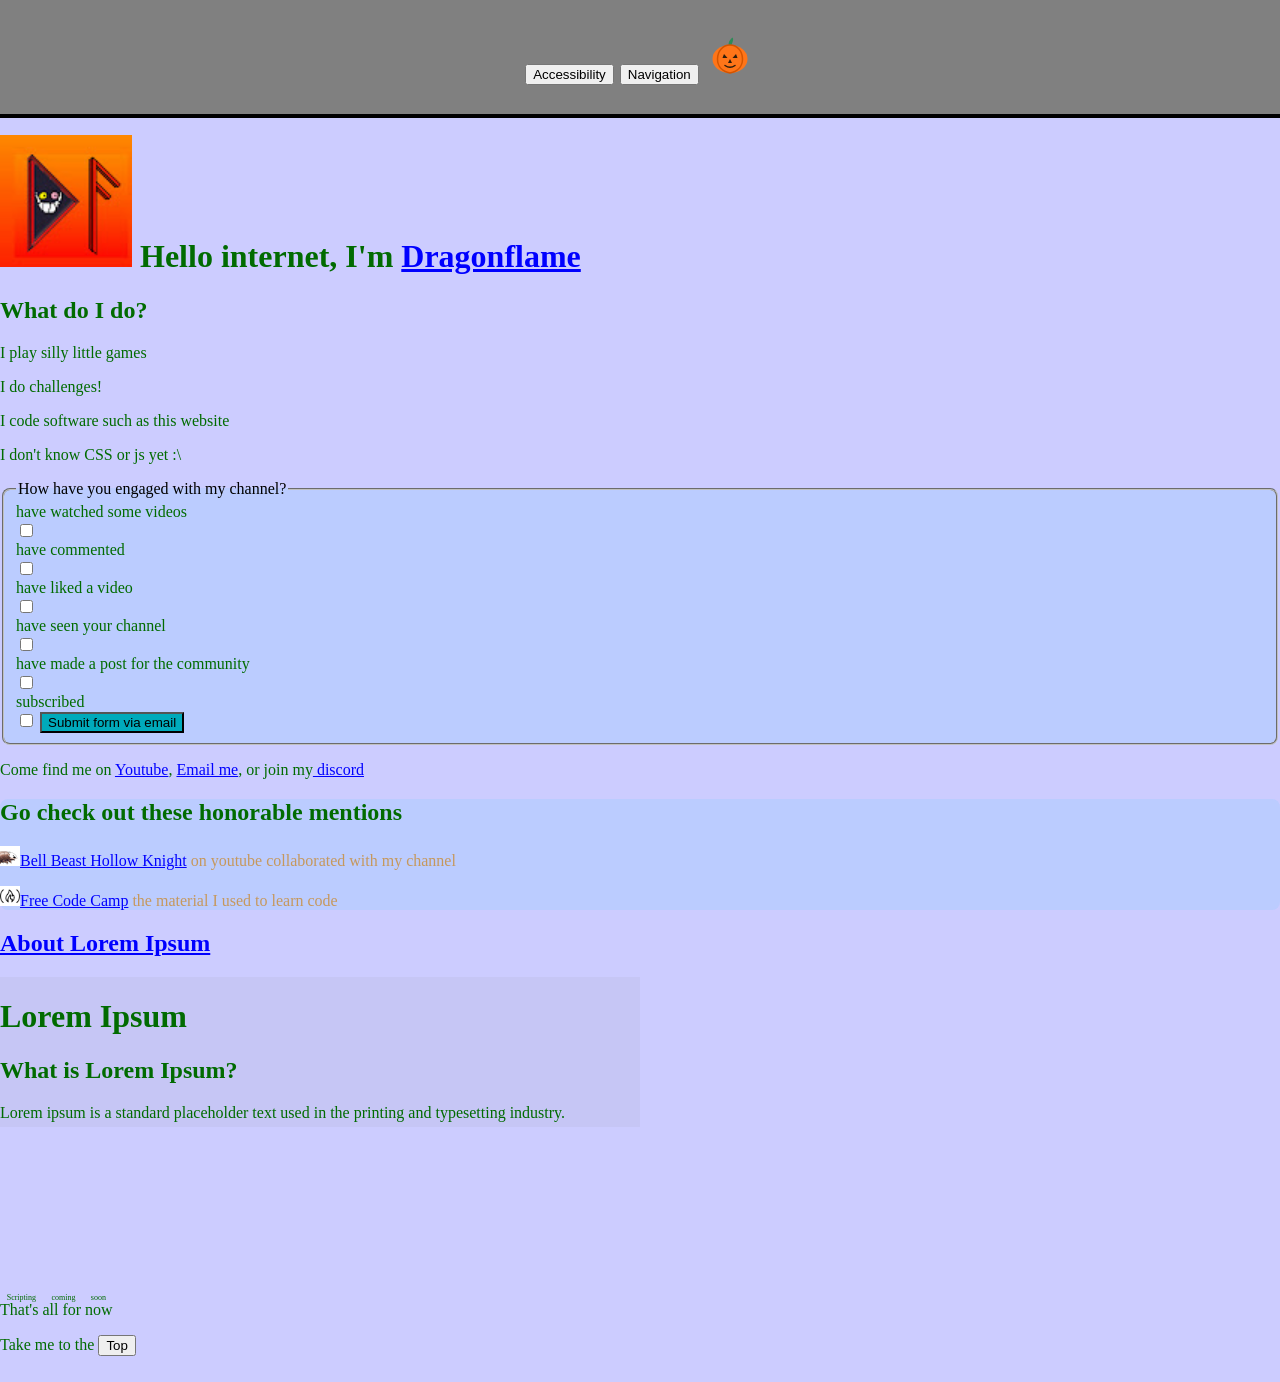
<file: index.html>
<!DOCTYPE html>
<html lang="en">
  <head>
    <meta http-equiv="Content-Security-Policy" content="upgrade-insecure-requests">
    <meta charset="UTF=8">
    <title>Dragonflame</title>
    <link rel="stylesheet" href="./style.css">
    <meta property="og:title" content="The webpage for Dragonflamegamez on youtube">
    <meta property="og:url" content="https://dragonflame.netlify.app">
    <meta property="og:description" content="I learned how to code so we have a website for my channel now--YIPPEE">
    <meta property="og:image" content="https://dragonflame.netlify.app/Profile.jpg">
    <link rel="icon" href="./Profile.jpg" type="image/jpeg">
    <meta name="description" content="I learned how to code so we have a website for my channel now--YIPPEE">
  </head>
  <body>
    <nav class="header-div">
      <p> <button onclick="document.getElementById('Accessibility').showModal()">Accessibility</button> <button onclick="document.getElementById('Goto').showModal()">Navigation</button> <img src="./pumpkin.svg" alt="" width="50" height="50" aria-hidden="true"></p>
    </nav>
    <main>
      <dialog id="Goto">
        <h3>Navigation</h3>
        <a href="#about" style="margin: 5px">About me</a><br>
        <a href="#form" style="margin: 5px">Forms</a><br>
        <a href="#shout" style="margin: 5px">Shoutout</a><br>
        <a href="./watch.html" style="margin: 5px">Watch</a><br>
        <a href="./code.html" style="margin: 5px">Learn to code</a><br>
        <a href="#" style="margin: 5px">Home</a>
        <form method="dialog">
          <button>Close</button>
        </form>
      </dialog>
      <dialog id="Accessibility">
        <h3>Accessibility</h3>
        <p>Sorry, no accessibility toggles yet, come back soon.</p>
        <form method="dialog">
          <button>Close</button>
        </form>
      </dialog>
      <h1><img src="./Profile.jpg" alt="Stylized initials of DF" width="132" height="132" aria-hidden="true"> Hello internet, I'm <a href="https://youtube.com/@dragonflamegamez">Dragonflame</a></h1>

      <section class="wdid" id="about">

      <h2>What do I do?</h2>
      <p>I play silly little games</p>
      <p>I do challenges!</p>
      <p>I code software such as this website</p>

      <p>I don't know CSS or js yet :\</p>

      <fieldset class="box" id="form">
        <legend class="engaged-legend">How have you engaged with my channel?</legend>
        <form action="mailto:loganereman2013@gmail.com" method="post" enctype="text/plain">
          
          <label for="f1" class="breakthis">have watched some videos</label>
          <input type="checkbox" name="Watched some videos" value="1" id="f1">
          <label for="f2" class="breakthis">have commented</label>
          <input type="checkbox" name="Commented" value="1" id="f2">
          <label for="f3" class="breakthis">have liked a video</label>
          <input type="checkbox" name="Liked" value="1" id="f3">
          <label for="f4" class="breakthis">have seen your channel</label>
          <input type="checkbox" name="Seen channel" value="1" id="f4">
          <label for="f5" class="breakthis">have made a post for the community</label>
          <input type="checkbox" name="Posted for community" value="1" id="f5">
          <label for="f6" class="breakthis">subscribed</label>
          <input type="checkbox" name="Subscribed" value="1" id="f6">
          <button type="submit" id="submit" class="Button">
          <label for="submit">Submit form via email</label>
        </form>
      </fieldset>

      </section>

      <section id="Youtube">
        
        <p>Come find me on <a href="https://youtube.com/@dragonflamegamez" target="_blank">Youtube</a>, <a href="mailto://loganereman2013@gmail.com">Email me</a>, or join my<a href="https://discord.gg/fqnWhUD2yz"> discord</a></p>
      </section>

      <section class="box" id="shout">
        <h2>Go check out these honorable mentions</h2>
        <p class="Big"><img src="./Bell.jpg" height="20" width="20" alt="Bell Beast from the game Silk Song" aria-hidden="true"><a href="https://youtube.com/@bellbeasthollowknight" >Bell Beast Hollow Knight</a> on youtube collaborated with my channel</p>
        <p class="Big"><img src="./FCC.jpeg" height="20" width="20" alt="freeCodeCamp" aria-hidden="true"><a href="https://www.youtube.com/channel/UClAYNzR9obIhzxEHhS5_fcA" >Free Code Camp</a> the material I used to learn code</p>
      </section>
    <a target="_blank" href="./lorem.html" scrolling="no"><h2>About Lorem Ipsum</h2></a>
    <iframe title="Lorem Ipsum" src="./lorem.html" width="50%" height="100%"></iframe>
    </main>
    <iframe title="All of my videos" src="https://www.youtube.com/embed/videoseries?list=UULFNNibeUnDLKCc7oOPMulorQ&rel=0" allow="accelerometer; autoplay; clipboard-write; encrypted-media; gyroscope; picture-in-picture" allowfullscreen>

    </iframe>
  </body>
  <footer>
    <p><ruby>That's all for now <rt>Scripting coming soon</rt></ruby></p>
    <p>Take me to the <a href="#"><button>Top</button></a></p>
  </footer>
  <a class="hidden_box" href="./guy1.html" aria-label="Bottom of page"><div class="hidden_box"></div></a>
</html>
</file>
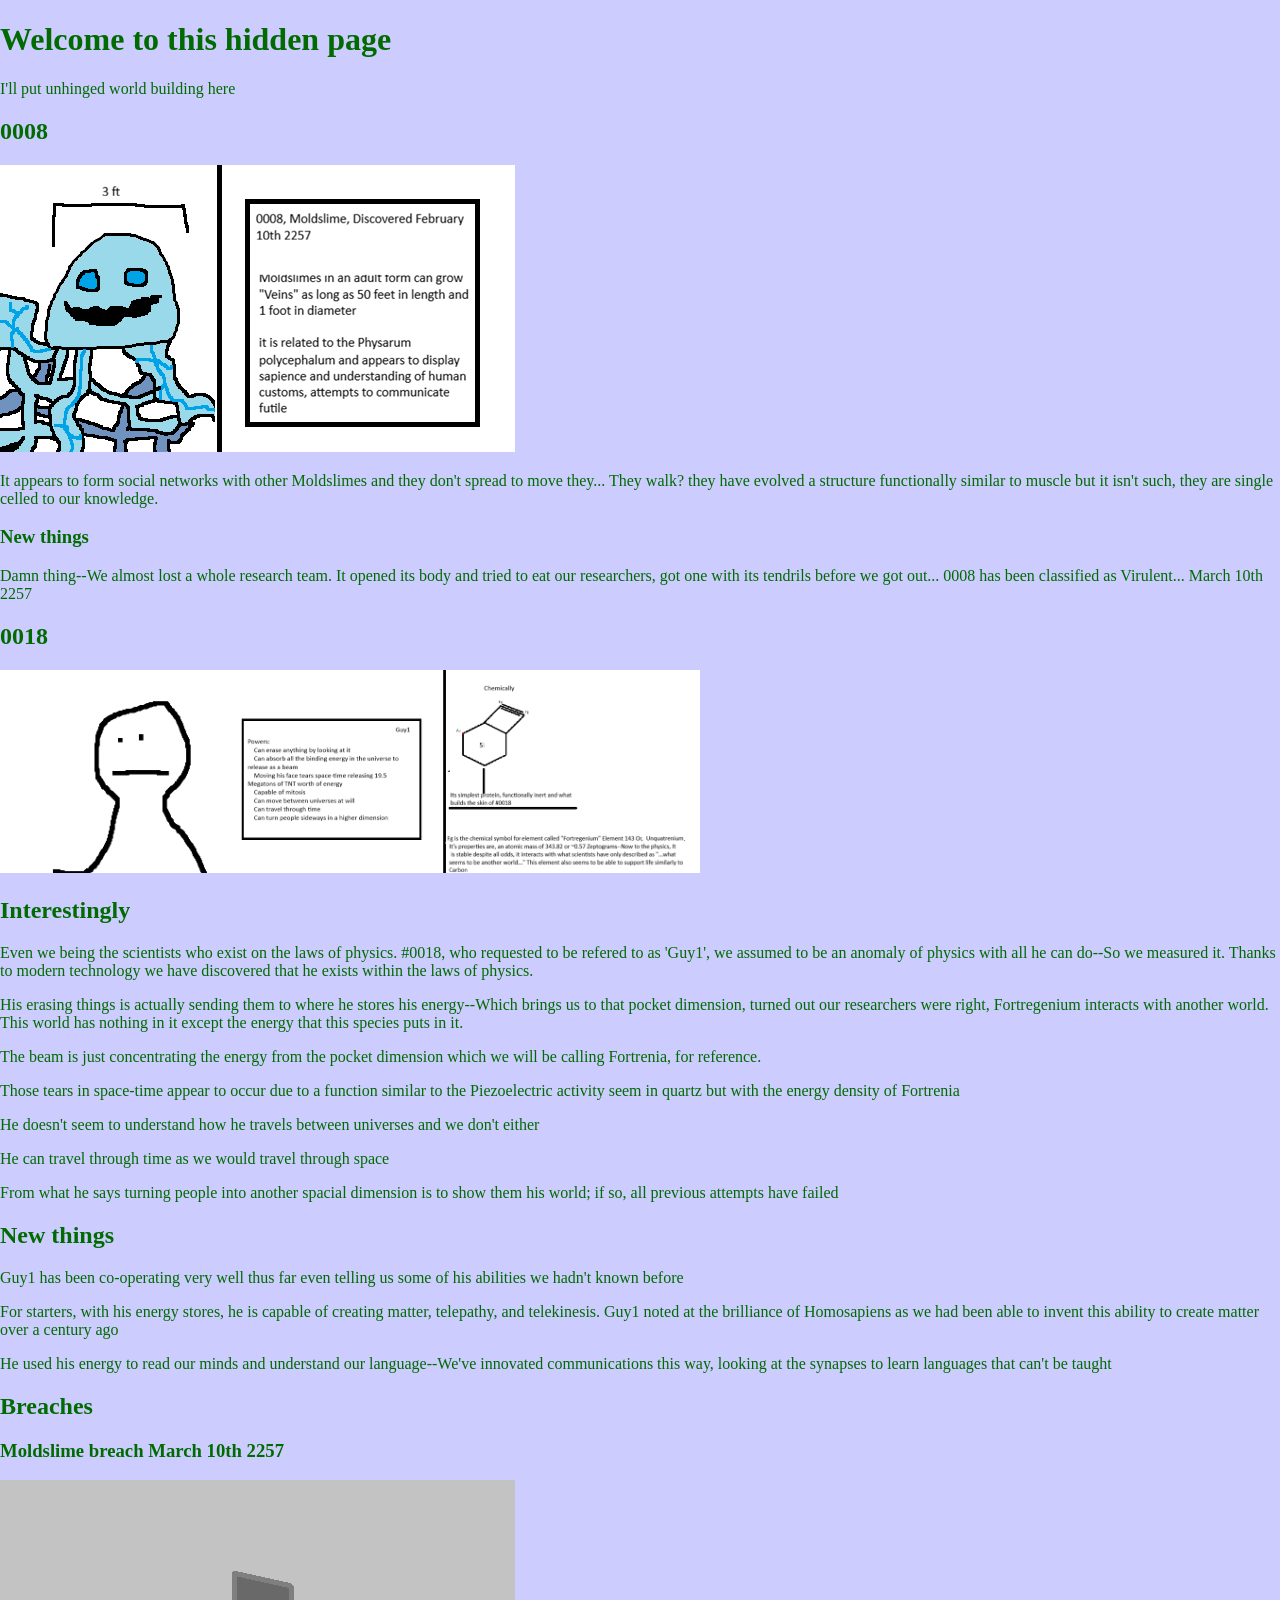
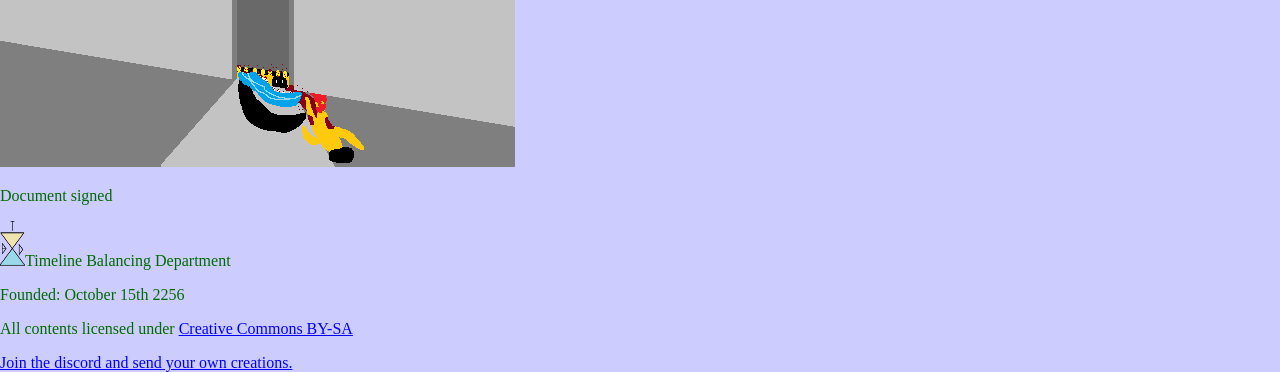
<file: guy1.html>
<!DOCTYPE html>
<html>
  <header>
    <link rel="stylesheet" href="style.css">
  </header>
  <body>
    <h1>Welcome to this hidden page</h1>
    <p>I'll put unhinged world building here</p>
    <section id="0008"><h2>0008</h2>
      <img src="Moldslime.png" class="lore-img" alt="0008, Moldslime, Discovered February 10th 2257...   Moldslimes in an adult form can grow 'Veins' as long as 50 feet in length and 1 foot in diameter...   it is related to the Physarum polycephalum and appears to display sapience and understanding of human customs, attempts to communicate futile.">
      <p>It appears to form social networks with other Moldslimes and they don't spread to move they... They walk? they have evolved a structure functionally similar to muscle but it isn't such, they are single celled to our knowledge.</p>
      <h3>New things</h3>
      <p>Damn thing--We almost lost a whole research team. It opened its body and tried to eat our researchers, got one with its tendrils before we got out... 0008 has been classified as Virulent... March 10th 2257</p>
    </section>
    <section id="0018"><h2>0018</h2>
      <img src="guy1.png" class="lore-img" tabindex="0" width="700" alt="0018's powers include Erasing anything by looking at it, absorbing all the energy in the universe to release as a beam, moving its face rips space time releasing 19.5 megatons of TNT worth of energy, It is capable of mitosis, Can move between universes and travel through time as well as turning things in a higher dimension. The chemical formula for 0018s most simple cell is Si5AuFg2, Fg is the chemical symbol for element called Fortregenium Element 143 Or, Unquatrenium. Its properties are, an atomic mass of 343.82 or ~0.57 Zeptograms--Now to the physics, It is stable despite all odds, it interacts with what scientists have only described as, what seems to be another world. This element also seems to be able to support life similarly to Carbon. This Protein is functionally inert and the composition of 0018s skin...... H[znjt]I[hy2j][o3ni]T[uh4w]H[iwo4]E[4iw4]R[zwnj].H.I..T.H.E.R.E. ... Document terminated">
      <h2>Interestingly</h2>
      <p>Even we being the scientists who exist on the laws of physics. #0018, who requested to be refered to as 'Guy1', we assumed to be an anomaly of physics with all he can do--So we measured it. Thanks to modern technology we have discovered that he exists within the laws of physics.</p>
      <p>His erasing things is actually sending them to where he stores his energy--Which brings us to that pocket dimension, turned out our researchers were right, Fortregenium interacts with another world. This world has nothing in it except the energy that this species puts in it.</p>
      <p>The beam is just concentrating the energy from the pocket dimension which we will be calling Fortrenia, for reference.</p>
      <p>Those tears in space-time appear to occur due to a function similar to the Piezoelectric activity seem in quartz but with the energy density of Fortrenia</p>
      <p>He doesn't seem to understand how he travels between universes and we don't either</p>
      <p>He can travel through time as we would travel through space</p>
      <p>From what he says turning people into another spacial dimension is to show them his world; if so, all previous attempts have failed</p>
      <h2>New things</h2>
      <p>Guy1 has been co-operating very well thus far even telling us some of his abilities we hadn't known before</p>
      <p>For starters, with his energy stores, he is capable of creating matter, telepathy, and telekinesis. Guy1 noted at the brilliance of Homosapiens as we had been able to invent this ability to create matter over a century ago</p>
      <p>He used his energy to read our minds and understand our language--We've innovated communications this way, looking at the synapses to learn languages that can't be taught</p>
    </section>
    <section id="Breaches">
      <h2>Breaches</h2>
      <h3>Moldslime breach March 10th 2257</h3>
      <img src="MoldBreach.png">
    </section>
    <p>Document signed</p>
    <p><img src="Timeline_Balancing_Department.png" width="25" height="45">Timeline Balancing Department</p>
    <p>Founded: October 15th 2256</p>
  </body>
  <footer>
    <p>All contents licensed under <a href="https://creativecommons.org/licenses/by-sa/4.0/">Creative Commons BY-SA</a></p>
    <a href="https://discord.gg/B3wTHMvVW5">Join the discord and send your own creations.</a>
  </footer>
</html>
</file>
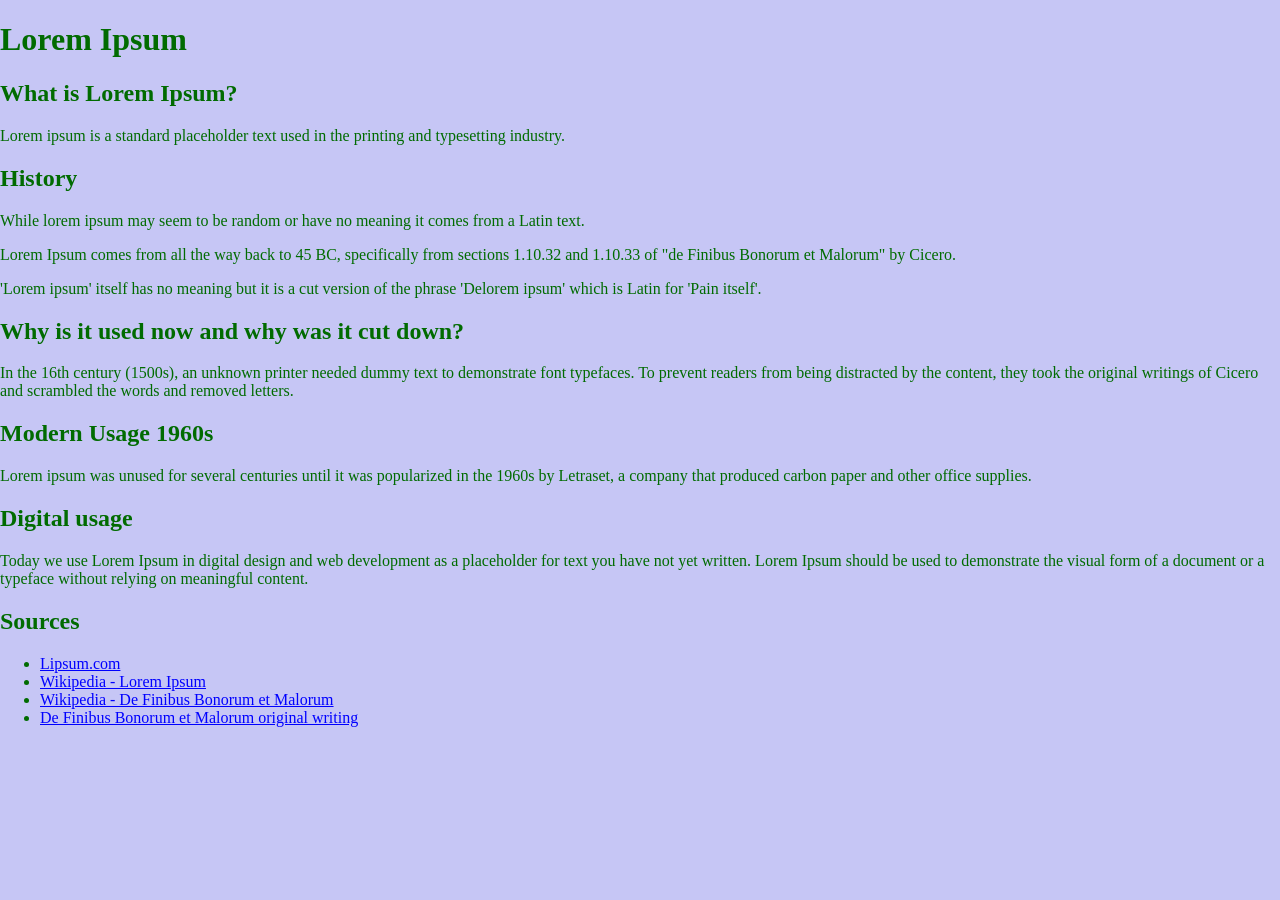
<file: lorem.html>
<!DOCTYPE html>
<html lang="en" style="background-color: #c6c6f5">
<head>
    <meta charset="UTF-8">
    <meta name="viewport" content="width=device-width, initial-scale=1.0">
    <title>Lorem Ipsum</title>
    <link rel="stylesheet" href="style.css">
</head>
<body>
    <h1>Lorem Ipsum</h1>
    <h2>What is Lorem Ipsum?</h2>
    <p>Lorem ipsum is a standard placeholder text used in the printing and typesetting industry.</p>
    <h2>History</h2>
    <p>While lorem ipsum may seem to be random or have no meaning it comes from a Latin text.</p>
    <p>Lorem Ipsum comes from all the way back to 45 BC, specifically from sections 1.10.32 and 1.10.33 of "de Finibus Bonorum et Malorum" by Cicero.</p>
    <p>'Lorem ipsum' itself has no meaning but it is a cut version of the phrase 'Delorem ipsum' which is Latin for 'Pain itself'.</p>
    <h2>Why is it used now and why was it cut down?</h2>
    <p>In the 16th century (1500s), an unknown printer needed dummy text to demonstrate font typefaces. To prevent readers from being distracted by the content, they took the original writings of Cicero and scrambled the words and removed letters.</p>
    <h2>Modern Usage 1960s</h2>
    <p>Lorem ipsum was unused for several centuries until it was popularized in the 1960s by Letraset, a company that produced carbon paper and other office supplies.</p>
    <h2>Digital usage</h2>
    <p>Today we use Lorem Ipsum in digital design and web development as a placeholder for text you have not yet written. Lorem Ipsum should be used to demonstrate the visual form of a document or a typeface without relying on meaningful content.</p>
    <h2>Sources</h2>
    <ul>
        <li><a href="https://www.lipsum.com/" target="_blank" rel="noopener noreferrer">Lipsum.com</a></li>
        <li><a href="https://en.wikipedia.org/wiki/Lorem_ipsum" target="_blank" rel="noopener noreferrer">Wikipedia - Lorem Ipsum</a></li>
        <li><a href="https://en.wikipedia.org/wiki/De_finibus_bonorum_et_malorum" target="_blank" rel="noopener noreferrer">Wikipedia - De Finibus Bonorum et Malorum</a></li>
        <li><a href="https://la.wikisource.org/wiki/De_finibus_bonorum_et_malorum/Liber_Primus" target="_blank" rel="noopener noreferrer">De Finibus Bonorum et Malorum original writing</a></li>
    </ul>
</body>
</html>
</file>
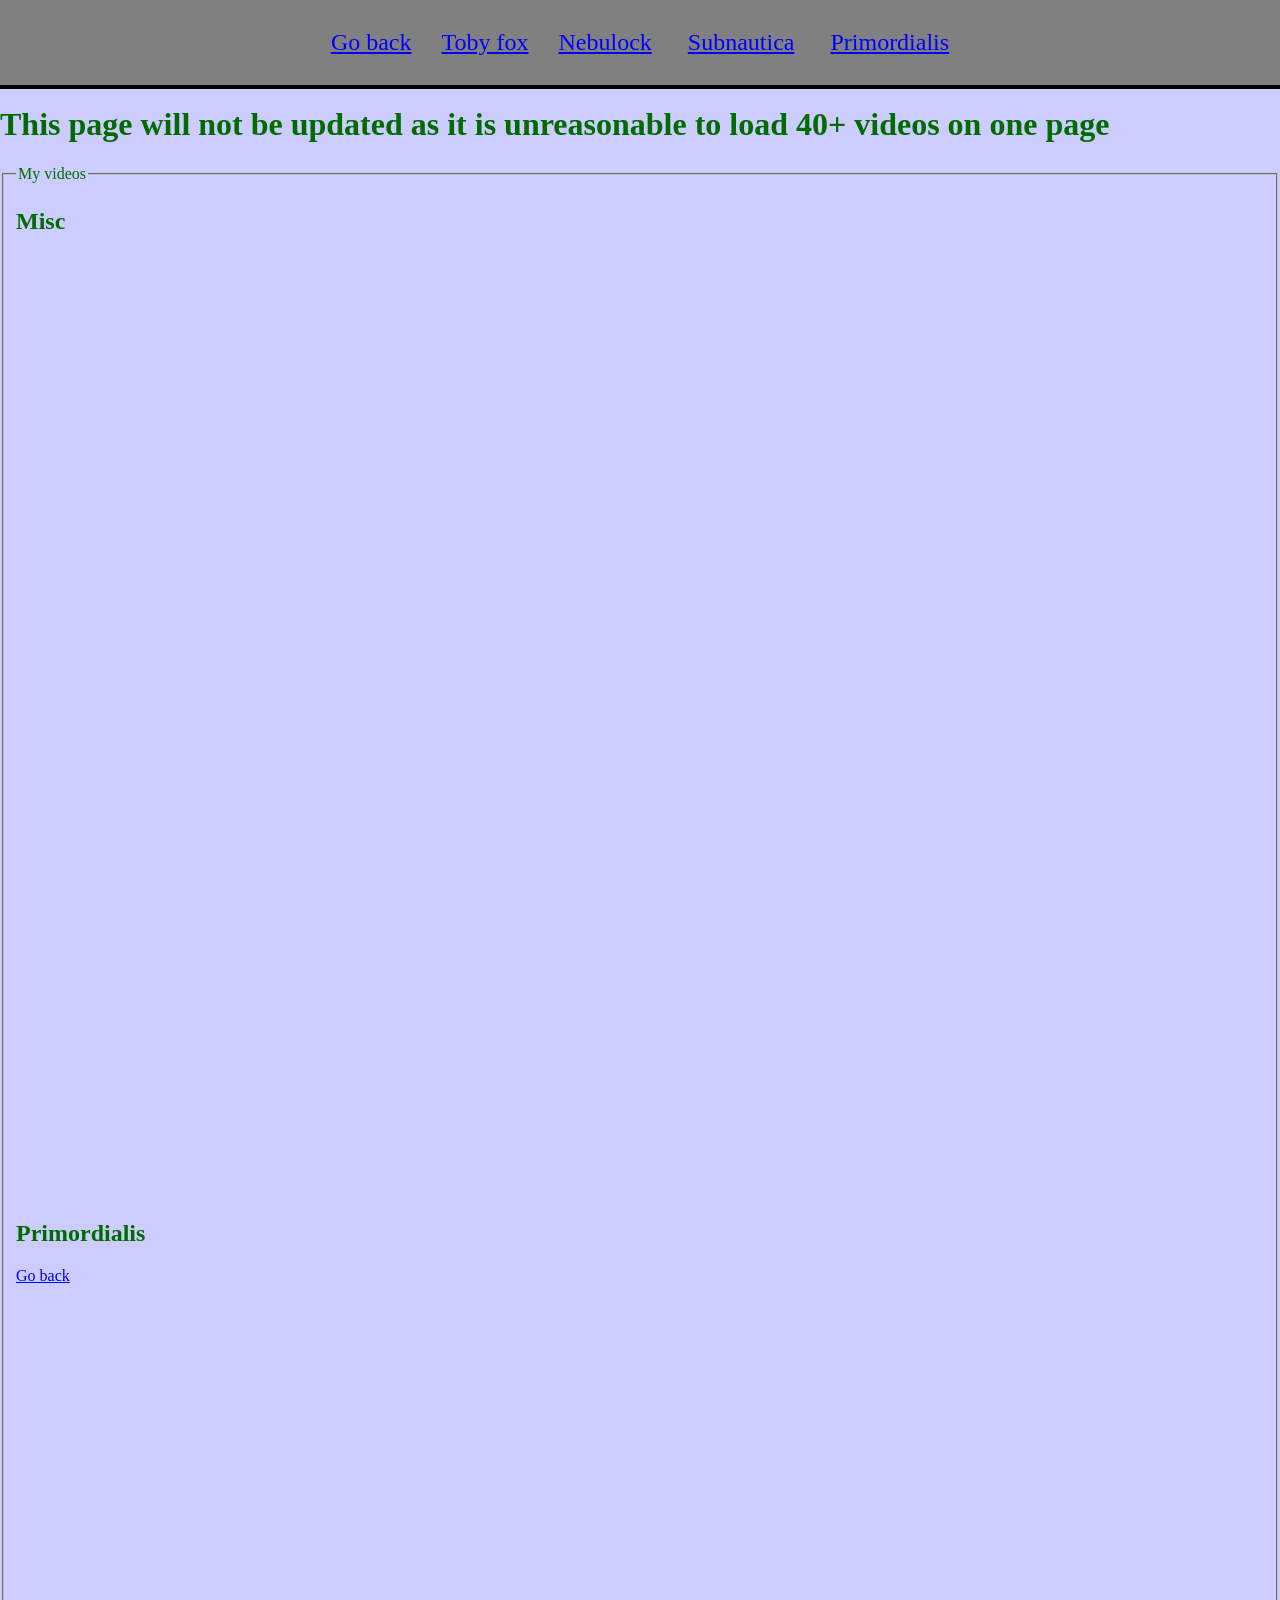
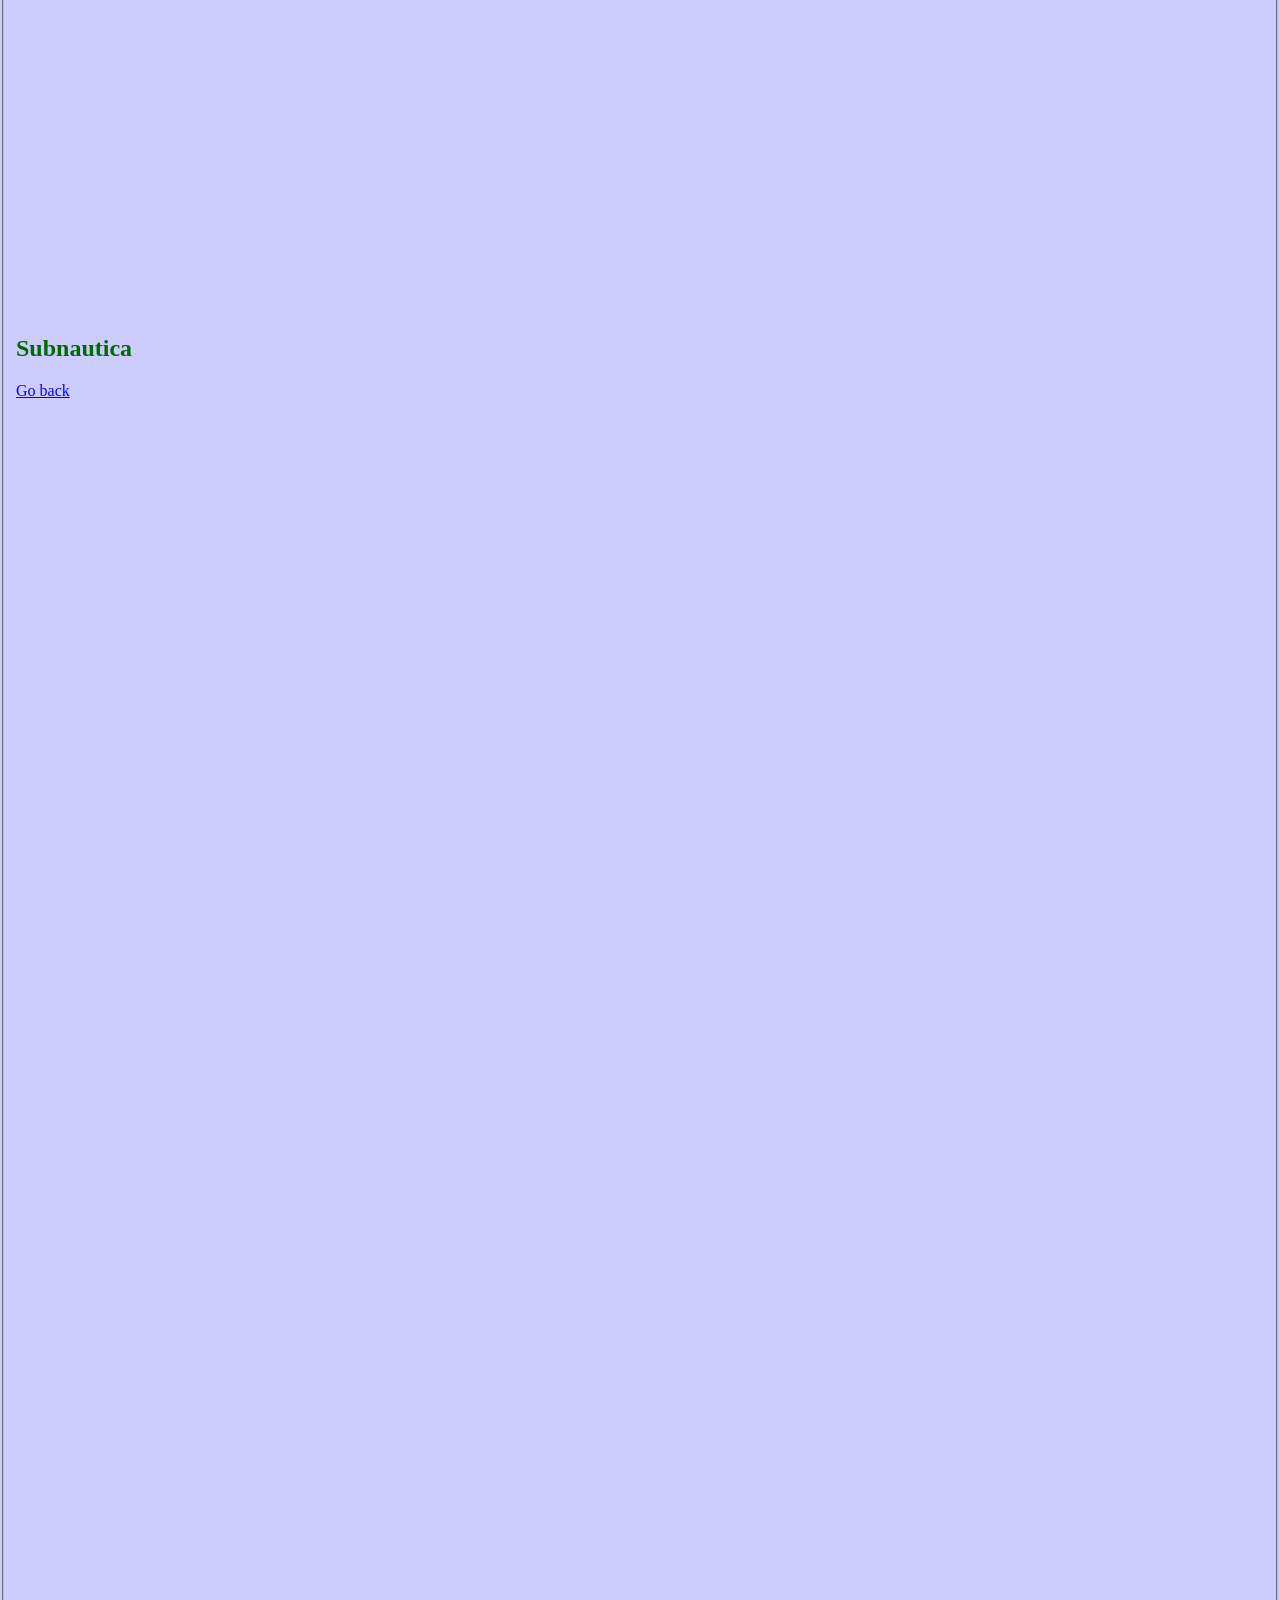
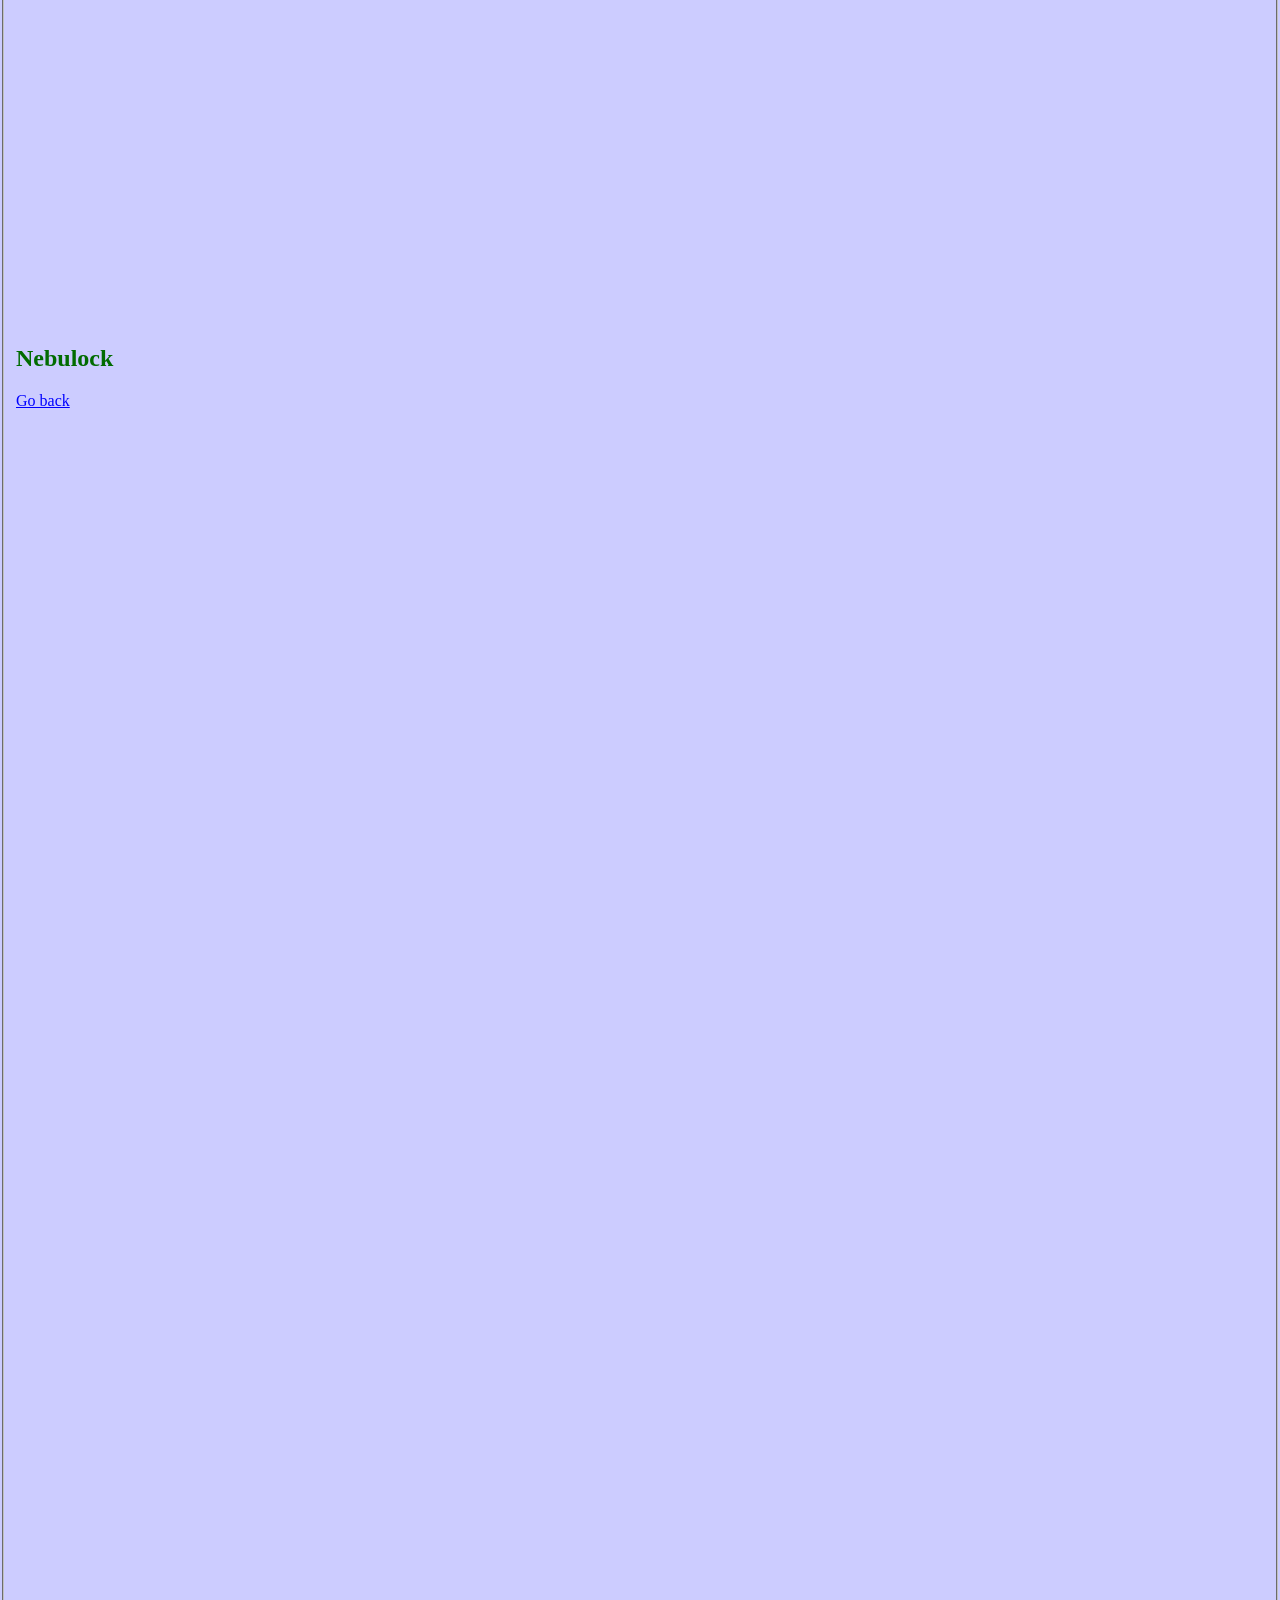
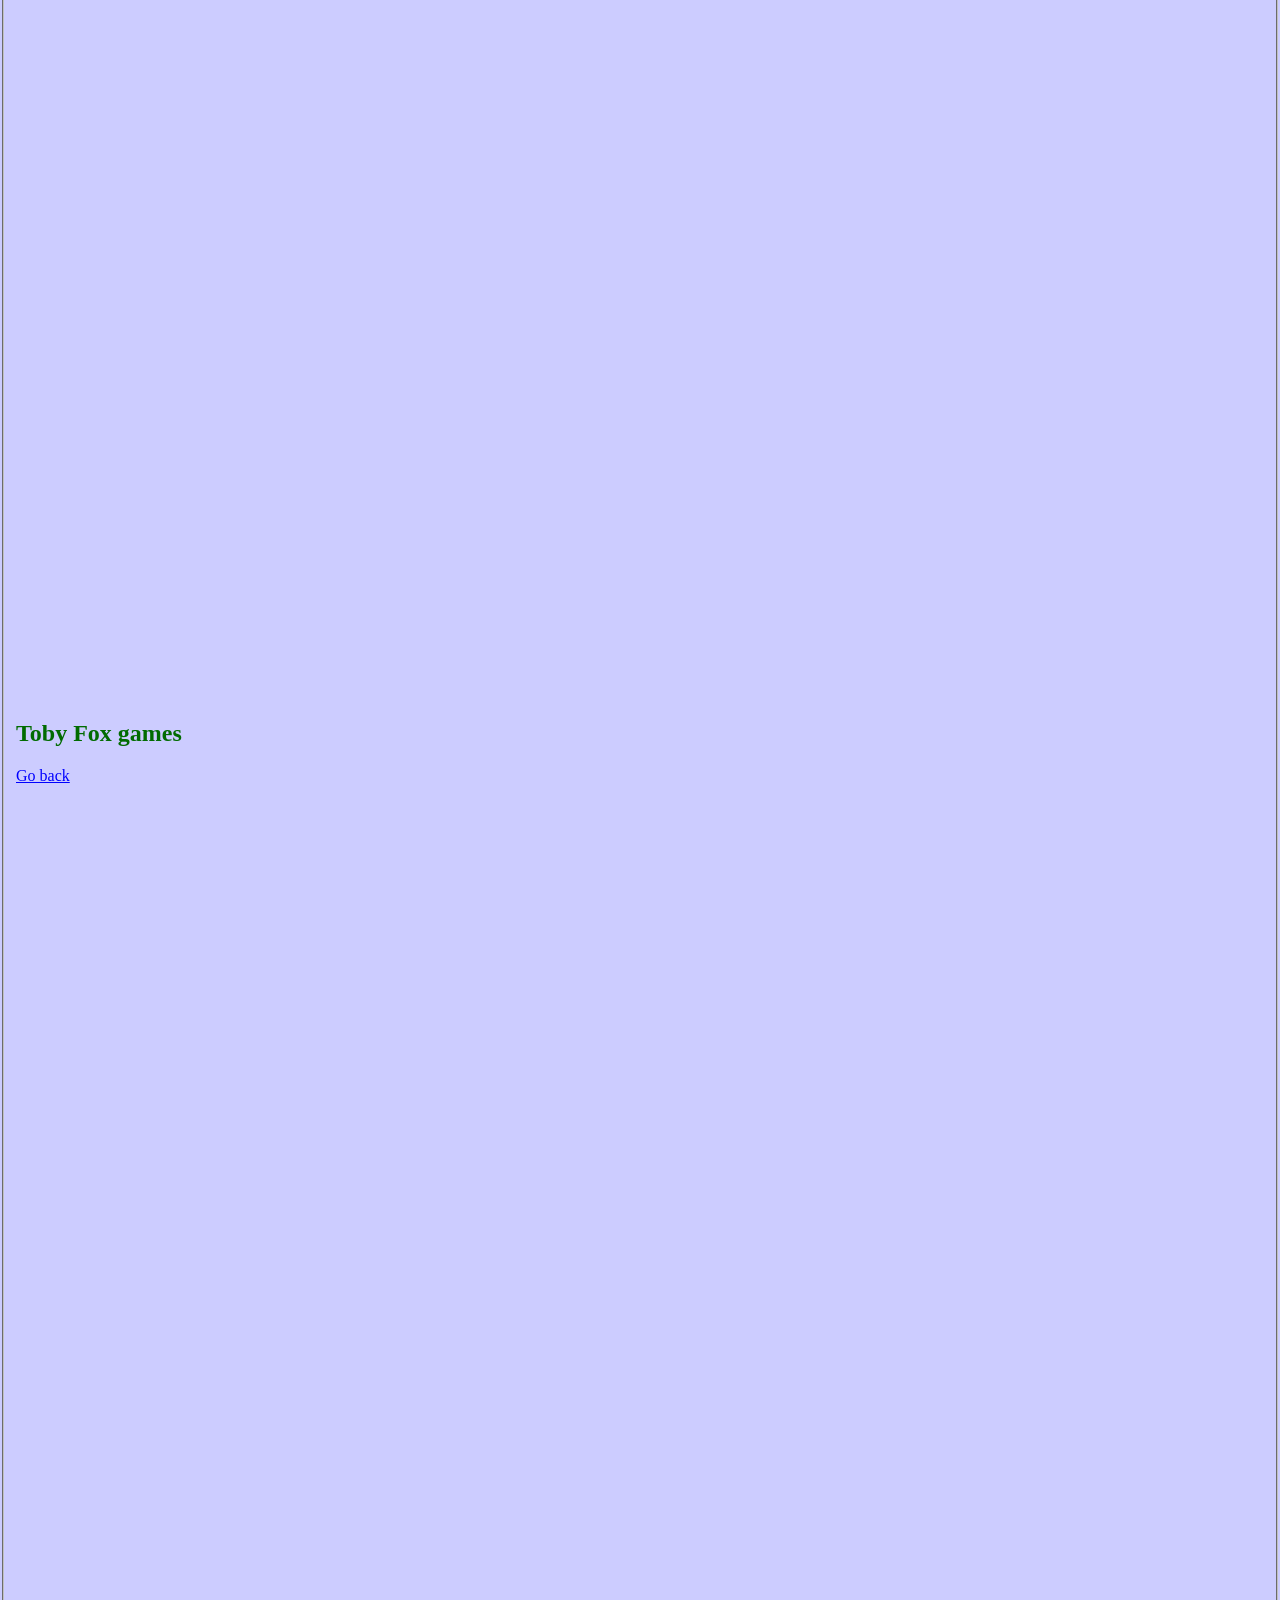
<file: watch.html>
<!DOCTYPE html>
<html>
  <head>
    <title>DF Videos</title>
    <link rel="stylesheet" href="./style.css">
  </head>
    <body>
      <nav class="header-div">
      <p><a href="./index.html" class="left">Go back</a><a href="#fox">Toby fox</a><a href="#neb">Nebulock</a> <a href="#sub">Subnautica</a> <a href="#pri">Primordialis</a></p>
    </nav>
      <main>
        <h1>This page will not be updated as it is unreasonable to load 40+ videos on one page</h1>
        <fieldset>
          <legend>My videos</legend>
          <h2>Misc</h2>
          <iframe width="560" height="315" src="https://www.youtube.com/embed/18QyhQQKmCA?si=IDHWMo6XtL7poJl2" title="YouTube video player" frameborder="0" allow="accelerometer; autoplay; clipboard-write; encrypted-media; gyroscope; picture-in-picture; web-share" referrerpolicy="strict-origin-when-cross-origin" allowfullscreen></iframe>
          <iframe width="560" height="315" src="https://www.youtube.com/embed/dB2dzdn00zM?si=LFBtBWmmOj36W6Ua" title="YouTube video player" frameborder="0" allow="accelerometer; autoplay; clipboard-write; encrypted-media; gyroscope; picture-in-picture; web-share" referrerpolicy="strict-origin-when-cross-origin" allowfullscreen></iframe>
          <iframe width="560" height="315" src="https://www.youtube.com/embed/Cha7wGr8Jss?si=u05DujnP7Lnnd2eu" title="YouTube video player" frameborder="0" allow="accelerometer; autoplay; clipboard-write; encrypted-media; gyroscope; picture-in-picture; web-share" referrerpolicy="strict-origin-when-cross-origin" allowfullscreen></iframe>
          <h2 id="pri">Primordialis</h2>
          <a href="#">Go back</a><br>
          <iframe width="560" height="315" src="https://www.youtube.com/embed/lL4hlqCu-pE?si=QyvAfsQQ_d78ziO3" title="YouTube video player" frameborder="0" allow="accelerometer; autoplay; clipboard-write; encrypted-media; gyroscope; picture-in-picture; web-share" referrerpolicy="strict-origin-when-cross-origin" allowfullscreen></iframe>
          <iframe width="560" height="315" src="https://www.youtube.com/embed/07DIOMDYRrw?si=tfIxLC5wshbIemLa" title="YouTube video player" frameborder="0" allow="accelerometer; autoplay; clipboard-write; encrypted-media; gyroscope; picture-in-picture; web-share" referrerpolicy="strict-origin-when-cross-origin" allowfullscreen></iframe>

          <h2 id="sub">Subnautica</h2>
          <a href="#">Go back</a><br>
          <iframe width="560" height="315" src="https://www.youtube.com/embed/XtQsaSZQTDk?si=13St8VCi8jzCpjEM" title="YouTube video player" frameborder="0" allow="accelerometer; autoplay; clipboard-write; encrypted-media; gyroscope; picture-in-picture; web-share" referrerpolicy="strict-origin-when-cross-origin" allowfullscreen></iframe>
          <iframe width="560" height="315" src="https://www.youtube.com/embed/ry2rPrkh3ic?si=OSOjDCpqnujVxrAX" title="YouTube video player" frameborder="0" allow="accelerometer; autoplay; clipboard-write; encrypted-media; gyroscope; picture-in-picture; web-share" referrerpolicy="strict-origin-when-cross-origin" allowfullscreen></iframe>
          <iframe width="560" height="315" src="https://www.youtube.com/embed/GSaFeknx9gA?si=aCdW5oyeh-g098Bk" title="YouTube video player" frameborder="0" allow="accelerometer; autoplay; clipboard-write; encrypted-media; gyroscope; picture-in-picture; web-share" referrerpolicy="strict-origin-when-cross-origin" allowfullscreen></iframe>
          <iframe width="560" height="315" src="https://www.youtube.com/embed/Gn2YLO3LeVQ?si=apG0zoO2FsVOSFVy" title="YouTube video player" frameborder="0" allow="accelerometer; autoplay; clipboard-write; encrypted-media; gyroscope; picture-in-picture; web-share" referrerpolicy="strict-origin-when-cross-origin" allowfullscreen></iframe>
          <iframe width="560" height="315" src="https://www.youtube.com/embed/2vLSq_yMSaA?si=72U4xjwi5gpuhnzj" title="YouTube video player" frameborder="0" allow="accelerometer; autoplay; clipboard-write; encrypted-media; gyroscope; picture-in-picture; web-share" referrerpolicy="strict-origin-when-cross-origin" allowfullscreen></iframe>
          <iframe width="560" height="315" src="https://www.youtube.com/embed/hzODzOeUyXw?si=bVi0wnwU0xSziZou" title="YouTube video player" frameborder="0" allow="accelerometer; autoplay; clipboard-write; encrypted-media; gyroscope; picture-in-picture; web-share" referrerpolicy="strict-origin-when-cross-origin" allowfullscreen></iframe>
          <iframe width="560" height="315" src="https://www.youtube.com/embed/fPa2e9FD0r4?si=X0JXUClBfp8n6Zx0" title="YouTube video player" frameborder="0" allow="accelerometer; autoplay; clipboard-write; encrypted-media; gyroscope; picture-in-picture; web-share" referrerpolicy="strict-origin-when-cross-origin" allowfullscreen></iframe>
          <iframe width="560" height="315" src="https://www.youtube.com/embed/VerfgTcbKK0?si=19543RTiktzhStV_" title="YouTube video player" frameborder="0" allow="accelerometer; autoplay; clipboard-write; encrypted-media; gyroscope; picture-in-picture; web-share" referrerpolicy="strict-origin-when-cross-origin" allowfullscreen></iframe>
          <iframe width="560" height="315" src="https://www.youtube.com/embed/ZYQbr_1hh44?si=CJg5oMU8-9Kb4Gw2" title="YouTube video player" frameborder="0" allow="accelerometer; autoplay; clipboard-write; encrypted-media; gyroscope; picture-in-picture; web-share" referrerpolicy="strict-origin-when-cross-origin" allowfullscreen></iframe>
          <iframe width="560" height="315" src="https://www.youtube.com/embed/va57vCimPcs?si=6lLl420i3zd_2ls6" title="YouTube video player" frameborder="0" allow="accelerometer; autoplay; clipboard-write; encrypted-media; gyroscope; picture-in-picture; web-share" referrerpolicy="strict-origin-when-cross-origin" allowfullscreen></iframe>
          <iframe width="560" height="315" src="https://www.youtube.com/embed/4Myiq1Y3Z9c?si=UuaqzujUelU547gD" title="YouTube video player" frameborder="0" allow="accelerometer; autoplay; clipboard-write; encrypted-media; gyroscope; picture-in-picture; web-share" referrerpolicy="strict-origin-when-cross-origin" allowfullscreen></iframe>
          <iframe width="560" height="315" src="https://www.youtube.com/embed/KLSuZ8njf3c?si=WCS_5Ere787gvGbw" title="YouTube video player" frameborder="0" allow="accelerometer; autoplay; clipboard-write; encrypted-media; gyroscope; picture-in-picture; web-share" referrerpolicy="strict-origin-when-cross-origin" allowfullscreen></iframe>
          <iframe width="560" height="315" src="https://www.youtube.com/embed/zLgJ-O7Gcho?si=R2tHMJ9nBDnmZ62j" title="YouTube video player" frameborder="0" allow="accelerometer; autoplay; clipboard-write; encrypted-media; gyroscope; picture-in-picture; web-share" referrerpolicy="strict-origin-when-cross-origin" allowfullscreen></iframe>
          <iframe width="560" height="315" src="https://www.youtube.com/embed/Q7ojIyYSrJo?si=RTrFPgM6myYfngdE" title="YouTube video player" frameborder="0" allow="accelerometer; autoplay; clipboard-write; encrypted-media; gyroscope; picture-in-picture; web-share" referrerpolicy="strict-origin-when-cross-origin" allowfullscreen></iframe>
          <iframe width="560" height="315" src="https://www.youtube.com/embed/JfzfscPmU3c?si=cuityDpGnEf_ioIh" title="YouTube video player" frameborder="0" allow="accelerometer; autoplay; clipboard-write; encrypted-media; gyroscope; picture-in-picture; web-share" referrerpolicy="strict-origin-when-cross-origin" allowfullscreen></iframe>
          <h2 id="neb">Nebulock</h2>
          <a href="#">Go back</a><br>
          <iframe width="560" height="315" src="https://www.youtube.com/embed/-pbiDlZNJuc?si=wWrBb-iIUcy5pK--" title="YouTube video player" frameborder="0" allow="accelerometer; autoplay; clipboard-write; encrypted-media; gyroscope; picture-in-picture; web-share" referrerpolicy="strict-origin-when-cross-origin" allowfullscreen></iframe>
          <iframe width="560" height="315" src="https://www.youtube.com/embed/H3opQBUacbU?si=aTielxEt42Br01Uy" title="YouTube video player" frameborder="0" allow="accelerometer; autoplay; clipboard-write; encrypted-media; gyroscope; picture-in-picture; web-share" referrerpolicy="strict-origin-when-cross-origin" allowfullscreen></iframe>
          <iframe width="560" height="315" src="https://www.youtube.com/embed/WDDAXMy5uw8?si=pZVSf56Ww35dLUQb" title="YouTube video player" frameborder="0" allow="accelerometer; autoplay; clipboard-write; encrypted-media; gyroscope; picture-in-picture; web-share" referrerpolicy="strict-origin-when-cross-origin" allowfullscreen></iframe>
          <iframe width="560" height="315" src="https://www.youtube.com/embed/WspwyO56R2M?si=syzpPVUNBhbGrLbu" title="YouTube video player" frameborder="0" allow="accelerometer; autoplay; clipboard-write; encrypted-media; gyroscope; picture-in-picture; web-share" referrerpolicy="strict-origin-when-cross-origin" allowfullscreen></iframe>
          <iframe width="560" height="315" src="https://www.youtube.com/embed/JzS98QIHJdo?si=6yHJU9OXSFtnFmPQ" title="YouTube video player" frameborder="0" allow="accelerometer; autoplay; clipboard-write; encrypted-media; gyroscope; picture-in-picture; web-share" referrerpolicy="strict-origin-when-cross-origin" allowfullscreen></iframe>
          <iframe width="560" height="315" src="https://www.youtube.com/embed/owhkbjqxgW8?si=xmwvQiMVUIxEZOcB" title="YouTube video player" frameborder="0" allow="accelerometer; autoplay; clipboard-write; encrypted-media; gyroscope; picture-in-picture; web-share" referrerpolicy="strict-origin-when-cross-origin" allowfullscreen></iframe>
          <h2 id="fox">Toby Fox games</h2>
          <a href="#">Go back</a><br>
          <iframe width="560" height="315" src="https://www.youtube.com/embed/bFbjGacN4LU?si=JGjnVKWPsUS_W3Nv" title="YouTube video player" frameborder="0" allow="accelerometer; autoplay; clipboard-write; encrypted-media; gyroscope; picture-in-picture; web-share" referrerpolicy="strict-origin-when-cross-origin" allowfullscreen></iframe>
          <iframe width="560" height="315" src="https://www.youtube.com/embed/wOCeF-d0kfk?si=hnQiOiJrPYNbmjP5" title="YouTube video player" frameborder="0" allow="accelerometer; autoplay; clipboard-write; encrypted-media; gyroscope; picture-in-picture; web-share" referrerpolicy="strict-origin-when-cross-origin" allowfullscreen></iframe>
          <iframe width="560" height="315" src="https://www.youtube.com/embed/vbiAvTXnh2M?si=87nOaDqccR9Ke78Z" title="YouTube video player" frameborder="0" allow="accelerometer; autoplay; clipboard-write; encrypted-media; gyroscope; picture-in-picture; web-share" referrerpolicy="strict-origin-when-cross-origin" allowfullscreen></iframe>
          <iframe width="560" height="315" src="https://www.youtube.com/embed/dCwB1z6DSrg?si=f_3KdDkVqspnYH6a" title="YouTube video player" frameborder="0" allow="accelerometer; autoplay; clipboard-write; encrypted-media; gyroscope; picture-in-picture; web-share" referrerpolicy="strict-origin-when-cross-origin" allowfullscreen></iframe>
          <iframe width="560" height="315" src="https://www.youtube.com/embed/WKpReJZqgYs?si=Vat46YCoUKVNcpGw" title="YouTube video player" frameborder="0" allow="accelerometer; autoplay; clipboard-write; encrypted-media; gyroscope; picture-in-picture; web-share" referrerpolicy="strict-origin-when-cross-origin" allowfullscreen></iframe>
        </fieldset>
    </main>
  </body>
</html>
</file>
<file: style.css>
html {
  background-color: #CCCCFF;
  /*Original: BBBBFF*/
  color: #016b01;
  /*Original: 01AA01*/
  font-display: optional;
}

a:link {
  color: #0000FF;
}
a:visited {
  color: #00BB00;
}
a:hover {
  color: #00BBBB;
}
a:active {
  color: #FF0000;
}

.Button {
  background-color: #00AABB;
  /*Original: 00AABB*/
}
.engaged-legend {
  color: black;
  /*Original: Black*/
  
}
.box {
  background-color: #BBCCFF;
  /*Original: BBCCFF*/
  border-radius: 8px;
}

.Big {
  color: rgb(198, 152, 93);
}

.header-div {
  background-color: grey;
  color: #000001;
  width: 100%;
  padding: 5px 0;
  text-align: center;
  font-size: x-large;
  box-shadow: 0px 4px 0px #000001;
}

body {
  margin: 0;
}

.header-div a {
  margin: 0 15px;
}

.breakthis {
  display: block;
}

.hidden_box {
  width: 500px;
  height: 10px;
}

.lore-img {
  /* 1. Define your base variable as 0 (not zoomed) */
  --zoom: 0;
  
  /* 2. Math out your scale: 1 (normal size) plus your zoom multiplier times how big you want it (e.g., scale 2) */
  transform: scale(calc(1 + (var(--zoom) * 1))); 
  
  transition: transform 0.2s ease;
  cursor: zoom-in;
}

/* When the image is clicked/focused, flip the variable switch to 1 */
.lore-img:focus {
  --zoom: 1;
  cursor: zoom-out;
  outline: none;
  position: relative;
  z-index: 100;
  transform-origin: top left;
}

iframe {
  display: block;
}

.note {
  font-size: small;
  color: #555555;
}
iframe {
  border: none;
}
</file>
